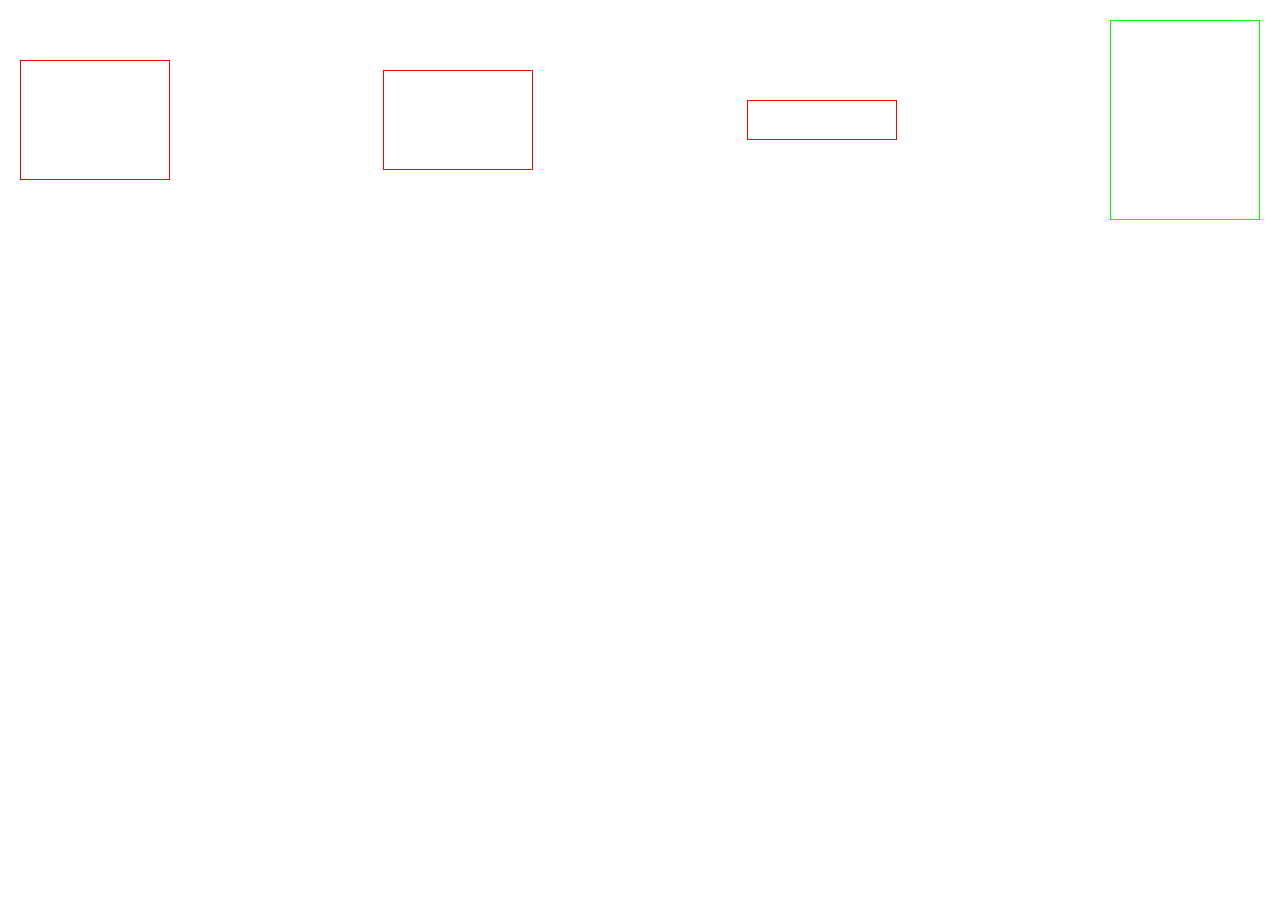
<file: task1/project10/index.html>
<!DOCTYPE html>
<html>
<head>
	<title>grid</title>
	<link rel="stylesheet" type="text/css" href="index.css">
</head>
<body>
	
	<div class="wrap">
		<div class="el-1"></div>
		<div class="el-2"></div>
		<div class="el-3"></div>
		<div class="el-4"></div>
	</div>
</body>
</html>
</file>
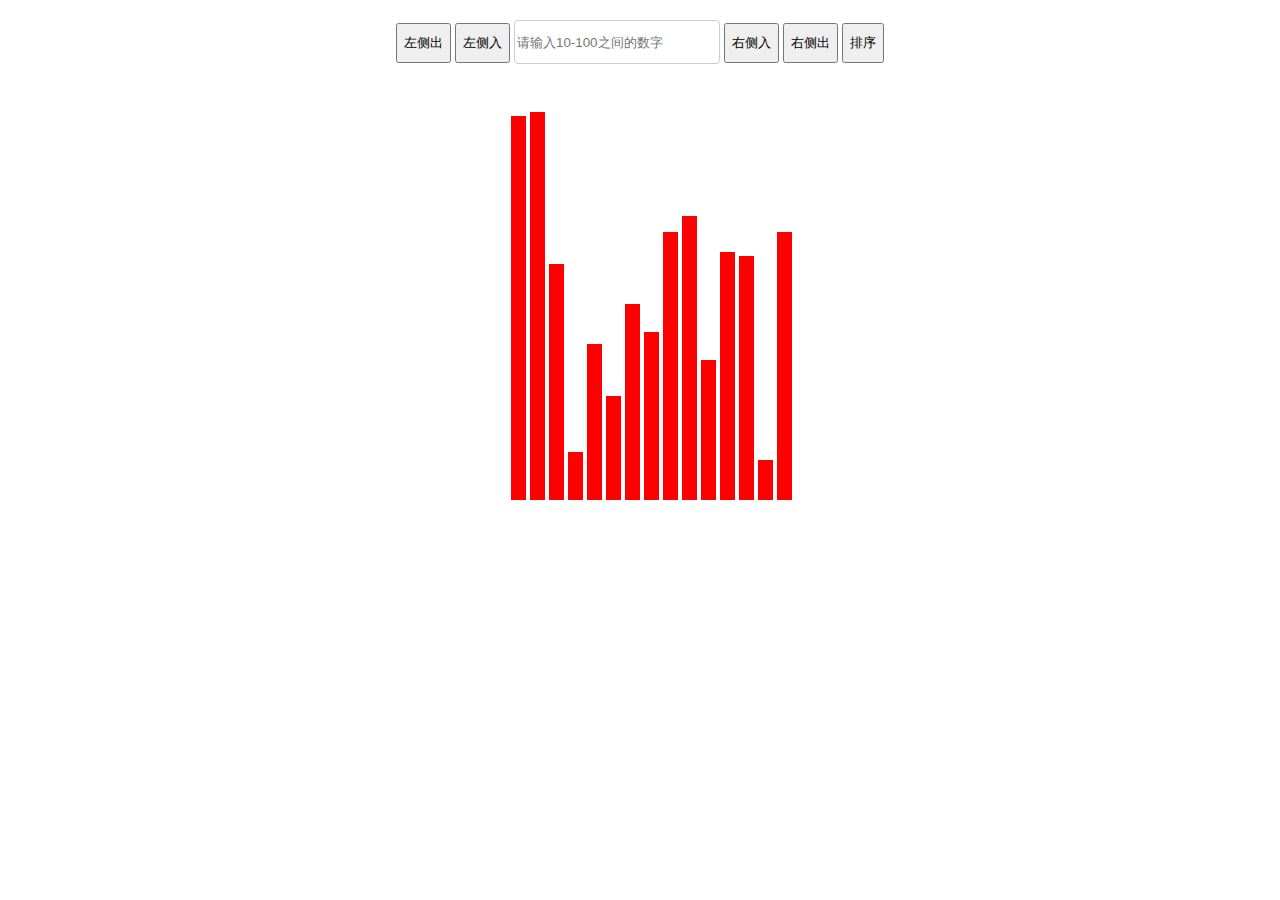
<file: task2/project19/index.html>
<!DOCTYPE html>
<html charset="utf-8">
<head>
	<meta charset="utf-8">
	<title>任务19</title>

	<style>
		.editor{
			height: 40px;
			text-align: center;
			margin-top: 20px;
			outline: none;
		}

		.editor input{
			width: 200px;
			height: 40px;
			border: 1px solid #ccc;
			border-radius: 4px;
		}

		.editor button{
			height : 40px;
		}

		.display{
			margin-top: 40px;
			height: 400px;
			text-align: center;
		}

		.display > div{
			width: 15px;
			background: red;
			display: inline-block;
			vertical-align: bottom;
			margin: 0 2px;
			position: relative;
			left: 0;
			transition: left .3s ease-in-out;

		}
		.mark{
			visibility: hidden;
			height:100%;
		}
	</style>
</head>
<body>
   <div class="editor">
   		<button class="left-out-button" >左侧出</button>
   		<button class="left-in-button"  >左侧入</button>
   		<input id="input" type="text" placeholder="请输入10-100之间的数字"/>
   		<button class="right-in-button"  >右侧入</button>
   		<button class="right-out-button" >右侧出</button>
   		<button class="sort">排序</button>
   </div>

   <div class="display">
   		<div class="mark"></div>
   </div>
   <script type="text/javascript" src="main.js"></script>
</body>
</html>
</file>
<file: task1/project10/index.css>
html,body{
	margin: 0;
	padding: 0;
}

.wrap{
	display: flex;
	justify-content: space-between;
	align-items : center;
	padding: 10px 20px 0;
}

.wrap > div{
	width: 150px;
	box-sizing: border-box;
	margin: 10px 0;
}

.el-1{
	height: 120px;
	border: 1px solid #f00;
}

.el-2{
	height: 100px;
	border: 1px solid #f00;
}

.el-3{
	height: 40px;
	border: 1px solid #f00;
}

.el-4{
	height: 200px;
	border: 1px solid #0f0;
}

@media (max-width: 640px){
	.wrap{
		flex-wrap: wrap;
		align-items : flex-start;
	}
	
	.el-4{
		order: -1;
	}


}
</file>
